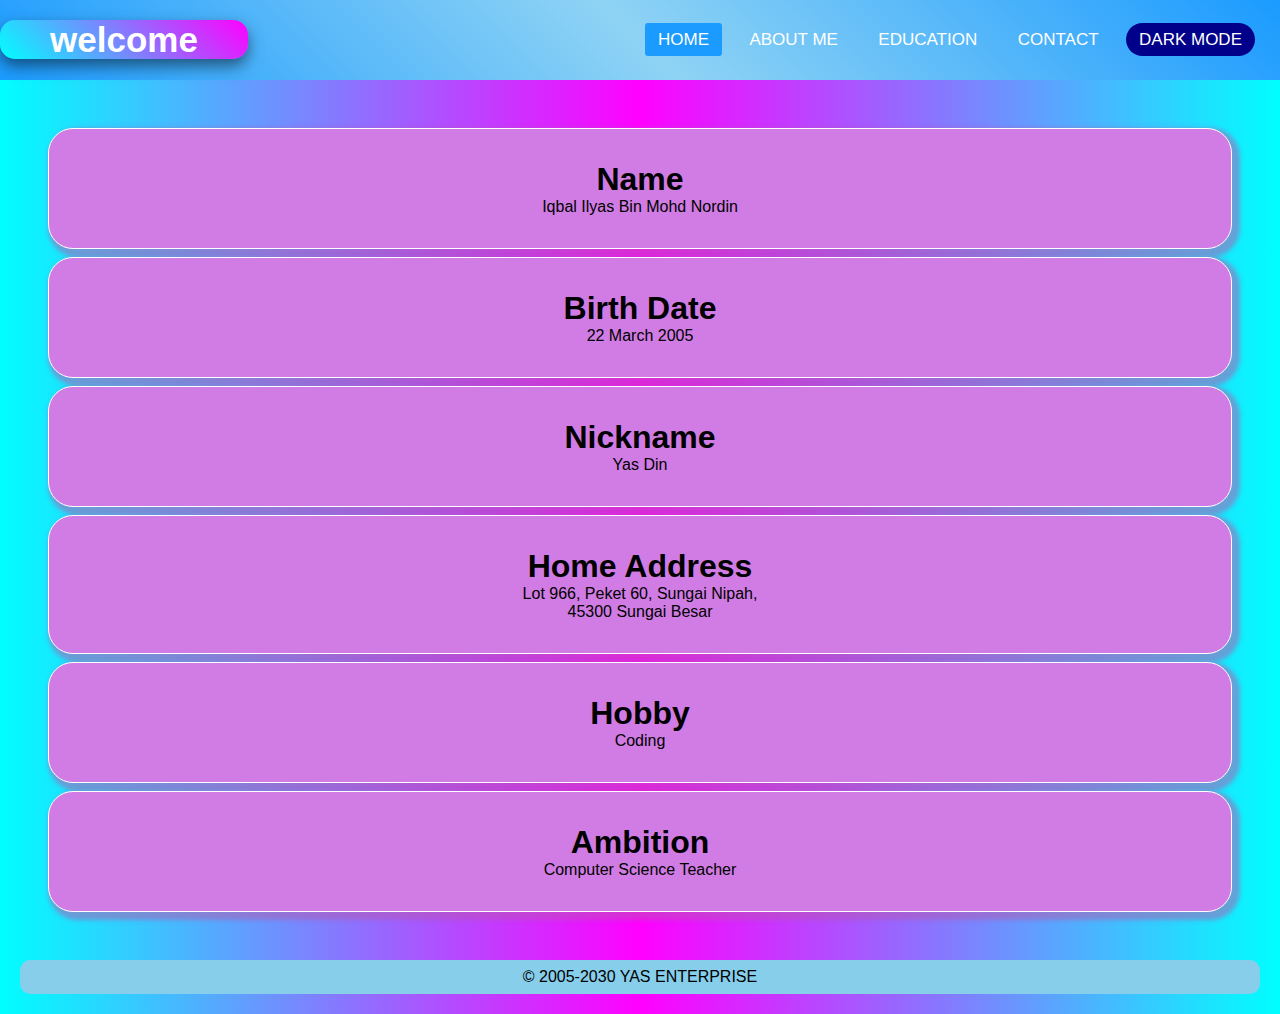
<file: index.html>
<!DOCTYPE html>
<html lang="en">
<head>
    <meta charset="UTF-8">
    <meta http-equiv="X-UA-Compatible" content="IE=edge">
    <meta name="viewport" content="width=device-width, initial-scale=1.0">
    <link rel="stylesheet" href="ori-style.css">
    <title>MY PROFILE</title>
</head>
<body>
    
    <!-- navigation bar start -->
    <nav>
        <input type="checkbox" id="check">
        <label for="check" class="checkbtn">
            <i>Menu</i>
        </label>
        <label for="" class="logo">welcome</label>
        <ul>
            <li><a class="active" href="index.html">home</a></li>
            <li><a href="ori-about.html">about me</a></li>
            <li><a href="ori-education.html">education</a></li>
            <li><a href="ori-contact.html">contact</a></li>
            <li><a class="btn-style" href="dark-index.html">dark mode</a></li>
        </ul>
    </nav>
    <!-- navigation bar end -->

    <!-- content 1 start -->
    <div class="content1-home">
        <div class="wrapper3">
            <div class="card-home text-center">
             <h1 class="title">name</h1>
             <p class="desc">iqbal ilyas bin mohd nordin</p>
             <!-- <button class="btn">follow</button> -->
            </div>
            <div class="card-home text-center">
             <h1 class="title">birth date</h1>
             <p class="desc">22 march 2005</p>
             <!-- <button class="btn">follow</button> -->
            </div>
            <div class="card-home text-center">
                <h1 class="title">nickname</h1>
                <p class="desc">yas din</p>
                <!-- <button class="btn">follow</button> -->
            </div>
        </div>
        <div class="wrapper3">
            <div class="card-home text-center">
             <h1 class="title">home address</h1>
             <p class="desc">lot 966, peket 60, sungai nipah,</p>
             <p class="desc">45300 sungai besar</p>
             <!-- <button class="btn">follow</button> -->
            </div>
            <div class="card-home text-center">
             <h1 class="title">hobby</h1>
             <p class="desc">coding</p>
             <!-- <button class="btn">follow</button> -->
            </div>
            <div class="card-home text-center">
                <h1 class="title">ambition</h1>
                <p class="desc">computer science teacher</p>
                <!-- <button class="btn">follow</button> -->
            </div>
        </div>
    </div>
    <!-- content 1 end -->
    
     <!-- footer start -->
     <footer>
        <p> &copy; 2005-2030 YAS ENTERPRISE</p>
    </footer>
    <!-- footer end -->

</body>
</html>
</file>
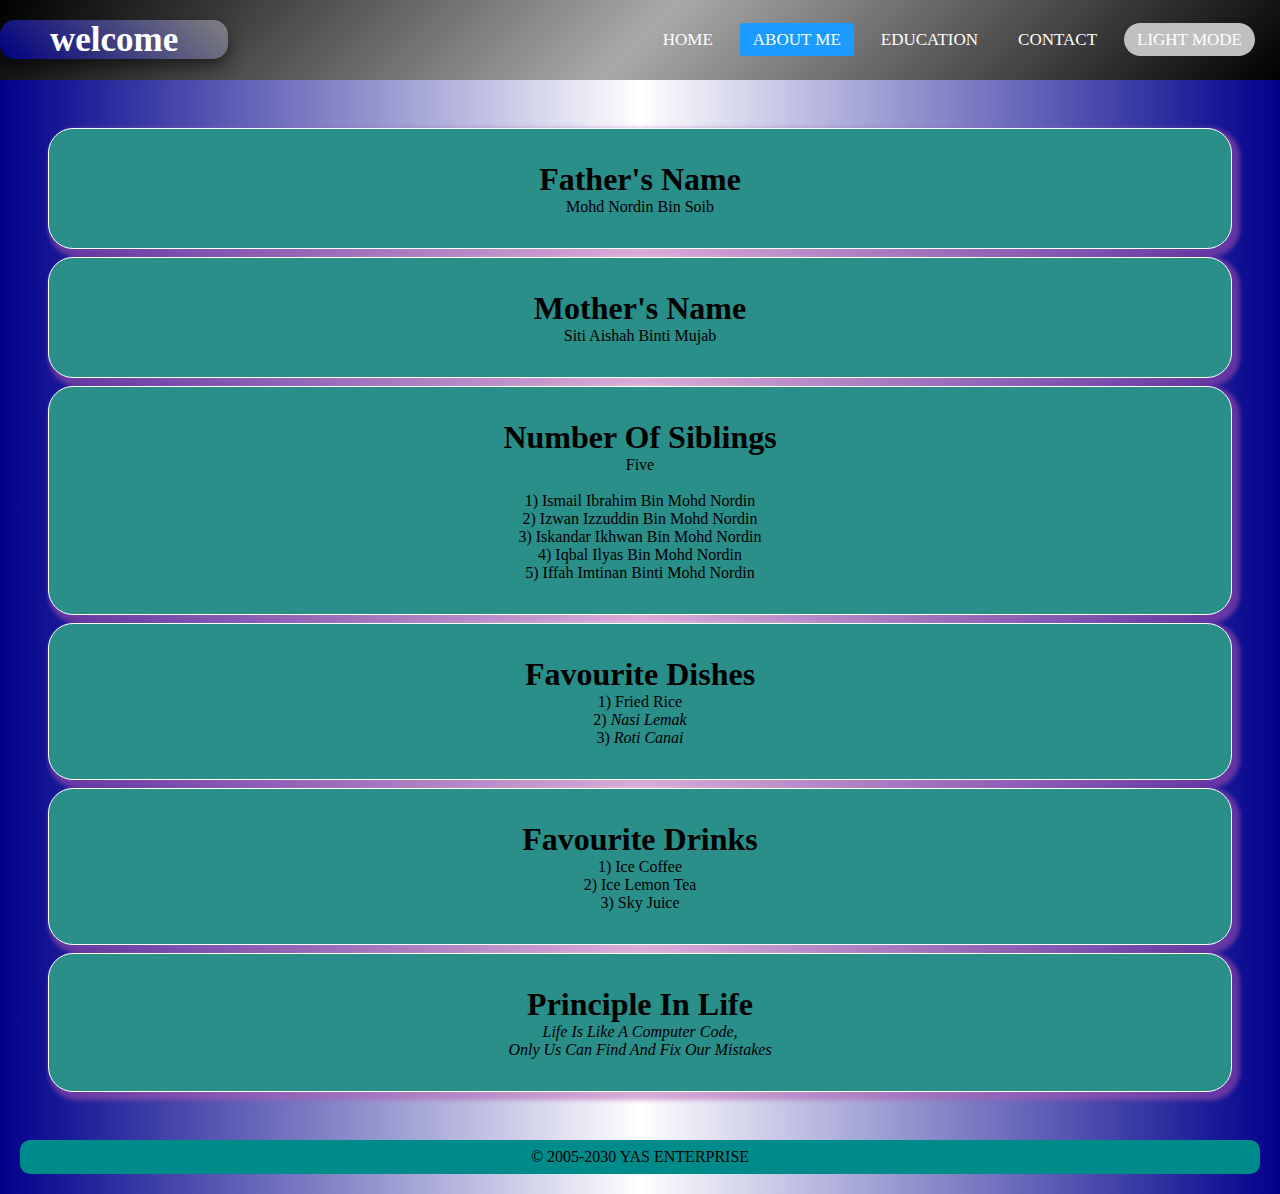
<file: dark-about.html>
<!DOCTYPE html>
<html lang="en">
<head>
    <meta charset="UTF-8">
    <meta http-equiv="X-UA-Compatible" content="IE=edge">
    <meta name="viewport" content="width=device-width, initial-scale=1.0">
    <link rel="stylesheet" href="dark-style.css">
    <title>MY PROFILE</title>
</head>
<body>
    
     <!-- navigation bar start -->
     <nav>
        <input type="checkbox" id="check">
        <label for="check" class="checkbtn">
            <i>Menu</i>
        </label>
        <label for="" class="logo">welcome</label>
        <ul>
            <li><a href="dark-index.html">home</a></li>
            <li><a class="active" href="dark-about.html">about me</a></li>
            <li><a href="dark-education.html">education</a></li>
            <li><a href="dark-contact.html">contact</a></li>
            <li><a class="btn-style" href="ori-about.html">light mode</a></li>
        </ul>
    </nav>
    <!-- navigation bar end -->

    <!-- content 1 start -->
    <div class="content1-home">
        <div class="wrapper3">
            <div class="card-home text-center">
             <h1 class="title">father's name</h1>
             <p class="desc">mohd nordin bin soib</p>
             <!-- <button class="btn">follow</button> -->
            </div>
            <div class="card-home text-center">
             <h1 class="title">mother's name</h1>
             <p class="desc">siti aishah binti mujab</p>
             <!-- <button class="btn">follow</button> -->
            </div>
            <div class="card-home text-center">
                <h1 class="title">number of siblings</h1>
                <p class="desc">five</p>
                <br><p class="desc">1) ismail ibrahim bin mohd nordin</p>
                <p class="desc">2) izwan izzuddin bin mohd nordin</p>
                <p class="desc">3) iskandar ikhwan bin mohd nordin</p>
                <p class="desc">4) iqbal ilyas bin mohd nordin</p>
                <p class="desc">5) iffah imtinan binti mohd nordin</p>
                <!-- <button class="btn">follow</button> -->
            </div>
        </div>
        <div class="wrapper3">
            <div class="card-home text-center">
             <h1 class="title">favourite dishes</h1>
             <p class="desc">1) fried rice</p>
             <p class="desc">2) <i>nasi lemak</i></p>
             <p class="desc">3) <i>roti canai</i></p>
             <!-- <button class="btn">follow</button> -->
            </div>
            <div class="card-home text-center">
             <h1 class="title">favourite drinks</h1>
             <p class="desc">1) ice coffee</p>
             <p class="desc">2) ice lemon tea</p>
             <p class="desc">3) sky juice</p>
             <!-- <button class="btn">follow</button> -->
            </div>
            <div class="card-home text-center">
                <h1 class="title">principle in life</h1>
                <p class="desc"><i>life is like a computer code,</i></p>
                <p class="desc"><i>only us can find and fix our mistakes</i></p>
                <!-- <button class="btn">follow</button> -->
            </div>
        </div>
    </div>
    <!-- content 1 end -->
        
         <!-- footer start -->
         <footer>
            <p> &copy; 2005-2030 YAS ENTERPRISE</p>
        </footer>
        <!-- footer end -->
    
    </body>
    </html>
</file>
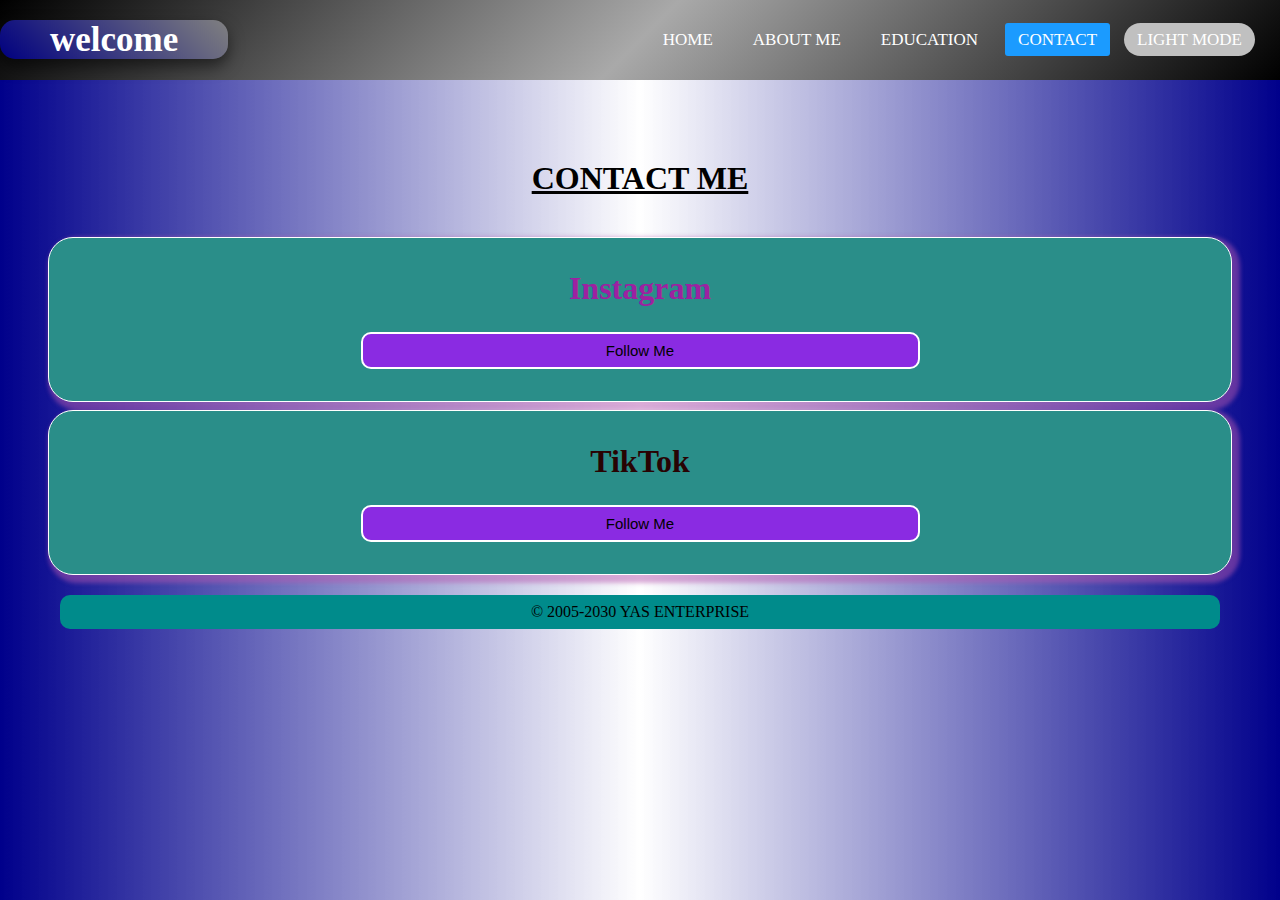
<file: dark-contact.html>
<!DOCTYPE html>
<html lang="en">
<head>
    <meta charset="UTF-8">
    <meta http-equiv="X-UA-Compatible" content="IE=edge">
    <meta name="viewport" content="width=device-width, initial-scale=1.0">
    <link rel="stylesheet" href="dark-style.css">
    <title>MY PROFILE</title>
</head>
<body>
    
   <!-- navigation bar start -->
   <nav>
    <input type="checkbox" id="check">
    <label for="check" class="checkbtn">
        <i>Menu</i>
    </label>
    <label for="" class="logo">welcome</label>
    <ul>
        <li><a href="dark-index.html">home</a></li>
        <li><a href="dark-about.html">about me</a></li>
        <li><a href="dark-education.html">education</a></li>
        <li><a class="active" href="dark-contact.html">contact</a></li>
        <li><a class="btn-style" href="ori-contact.html">light mode</a></li>
    </ul>
</nav>
<!-- navigation bar end -->

    <!-- content 1 start -->
    <div class="content1-home">
        <div class="wrapper3">
            <div class="card-home1 text-center">
                <h1 class="text">contact me</h1>
            </div>
            <!-- <div class="card-home text-center">
                <h1 class="wasap">whatsApp</h1>
                <button class="btn">contact me</button>
            </div> -->
            <!-- <div class="card-home text-center">
                <h1 class="fb">facebook</h1>
                <button class="btn">follow me</button>
            </div> -->
            <div class="card-home text-center">
                <h1 class="ig">instagram</h1>
                <button class="btn" onclick="window.location.href = 'https://www.instagram.com/ilyas_din/';">follow me</button>
            </div>
            <div class="card-home text-center">
                <h1 class="tiktok">tikTok</h1>
                <button class="btn" onclick="window.location.href = 'https://www.tiktok.com/@ilyas_din/';">follow me</button>
            </div>
            <!-- <div class="card-home text-center">
                <h1 class="mail">email</h1>
                <button class="btn">email me</button>
            </div> -->
    </div>
    <!-- content 1 end -->

 <!-- footer start -->
 <footer>
    <p> &copy; 2005-2030 YAS ENTERPRISE</p>
</footer>
<!-- footer end -->

</body>
</html>
</file>
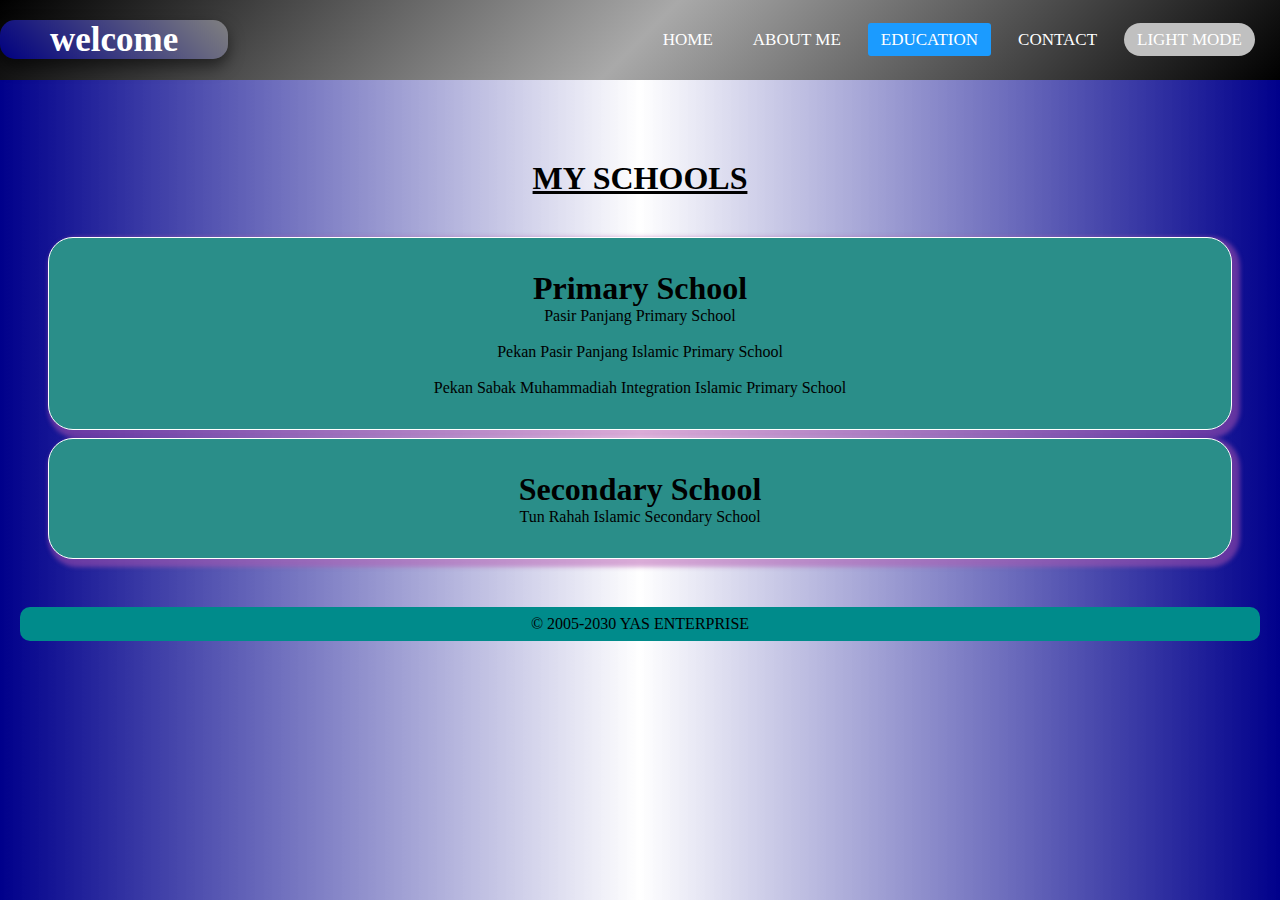
<file: dark-education.html>
<!DOCTYPE html>
<html lang="en">
<head>
    <meta charset="UTF-8">
    <meta http-equiv="X-UA-Compatible" content="IE=edge">
    <meta name="viewport" content="width=device-width, initial-scale=1.0">
    <link rel="stylesheet" href="dark-style.css">
    <title>MY PROFILE</title>
</head>
<body>
   
     <!-- navigation bar start -->
     <nav>
        <input type="checkbox" id="check">
        <label for="check" class="checkbtn">
            <i>Menu</i>
        </label>
        <label for="" class="logo">welcome</label>
        <ul>
            <li><a href="dark-index.html">home</a></li>
            <li><a href="dark-about.html">about me</a></li>
            <li><a class="active" href="dark-education.html">education</a></li>
            <li><a href="dark-contact.html">contact</a></li>
            <li><a class="btn-style" href="ori-education.html">light mode</a></li>
        </ul>
    </nav>
    <!-- navigation bar end -->

     <!-- content 1 start -->
     <div class="content2-home">
        <div class="wrapper3">
            <div class="card-home1 text-center">
                <h1 class="text">my schools</h1>
            </div>
            <div class="card-home text-center">
             <h1 class="title">primary school</h1>
             <p class="desc edu-desc">pasir panjang primary school</p>
             <br><p class="desc edu-desc">pekan pasir panjang islamic primary school</p>
             <br><p class="desc edu-desc">pekan sabak muhammadiah integration islamic primary school</p>
             <!-- <button class="btn">my schools</button> -->
            </div>
            <div class="card-home text-center">
             <h1 class="title">secondary school</h1>
             <p class="desc edu-desc">tun rahah islamic secondary school</p>
             <!-- <button class="btn">my school</button> -->
            </div>
         </div>
    </div>
    <!-- content 1 end -->

 <!-- footer start -->
 <footer>
    <p> &copy; 2005-2030 YAS ENTERPRISE</p>
</footer>
<!-- footer end -->

</body>
</html>
</file>
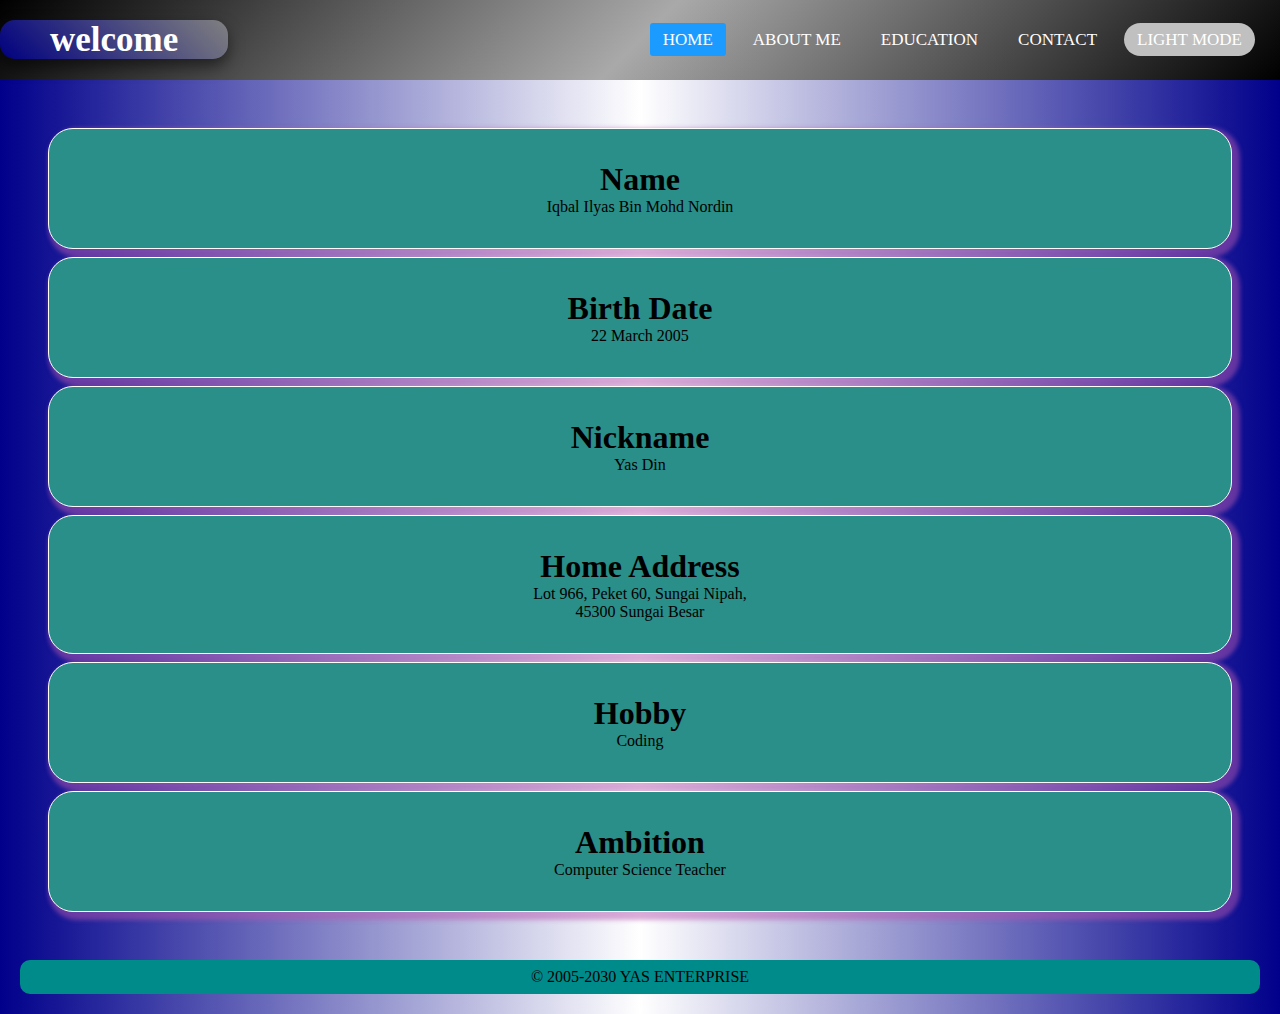
<file: dark-index.html>
<!DOCTYPE html>
<html lang="en">
<head>
    <meta charset="UTF-8">
    <meta http-equiv="X-UA-Compatible" content="IE=edge">
    <meta name="viewport" content="width=device-width, initial-scale=1.0">
    <link rel="stylesheet" href="dark-style.css">
    <title>MY PROFILE</title>
</head>
<body>  

    <!-- navigation bar start -->
           <nav>
            <input type="checkbox" id="check">
            <label for="check" class="checkbtn">
                <i>Menu</i>
            </label>
            <label for="" class="logo">welcome</label>
            <ul>
                <li><a class="active" href="dark-index.html">home</a></li>
                <li><a href="dark-about.html">about me</a></li>
                <li><a href="dark-education.html">education</a></li>
                <li><a href="dark-contact.html">contact</a></li>
                <li><a class="btn-style" href="index.html">light mode</a></li>
            </ul>
        </nav>
    <!-- navigation bar end -->

<!-- content 1 start -->
<div class="content1-home">
    <div class="wrapper3">
        <div class="card-home text-center">
         <h1 class="title">name</h1>
         <p class="desc">iqbal ilyas bin mohd nordin</p>
         <!-- <button class="btn">follow</button> -->
        </div>
        <div class="card-home text-center">
         <h1 class="title">birth date</h1>
         <p class="desc">22 march 2005</p>
         <!-- <button class="btn">follow</button> -->
        </div>
        <div class="card-home text-center">
            <h1 class="title">nickname</h1>
            <p class="desc">yas din</p>
            <!-- <button class="btn">follow</button> -->
        </div>
    </div>
    <div class="wrapper3">
        <div class="card-home text-center">
         <h1 class="title">home address</h1>
         <p class="desc">lot 966, peket 60, sungai nipah,</p>
         <p class="desc">45300 sungai besar</p>
         <!-- <button class="btn">follow</button> -->
        </div>
        <div class="card-home text-center">
         <h1 class="title">hobby</h1>
         <p class="desc">coding</p>
         <!-- <button class="btn">follow</button> -->
        </div>
        <div class="card-home text-center">
            <h1 class="title">ambition</h1>
            <p class="desc">computer science teacher</p>
            <!-- <button class="btn">follow</button> -->
        </div>
    </div>
</div>
<!-- content 1 end -->

 <!-- footer start -->
 <footer>
    <p> &copy; 2005-2030 YAS ENTERPRISE</p>
</footer>
<!-- footer end -->

</body>
</html>
</file>
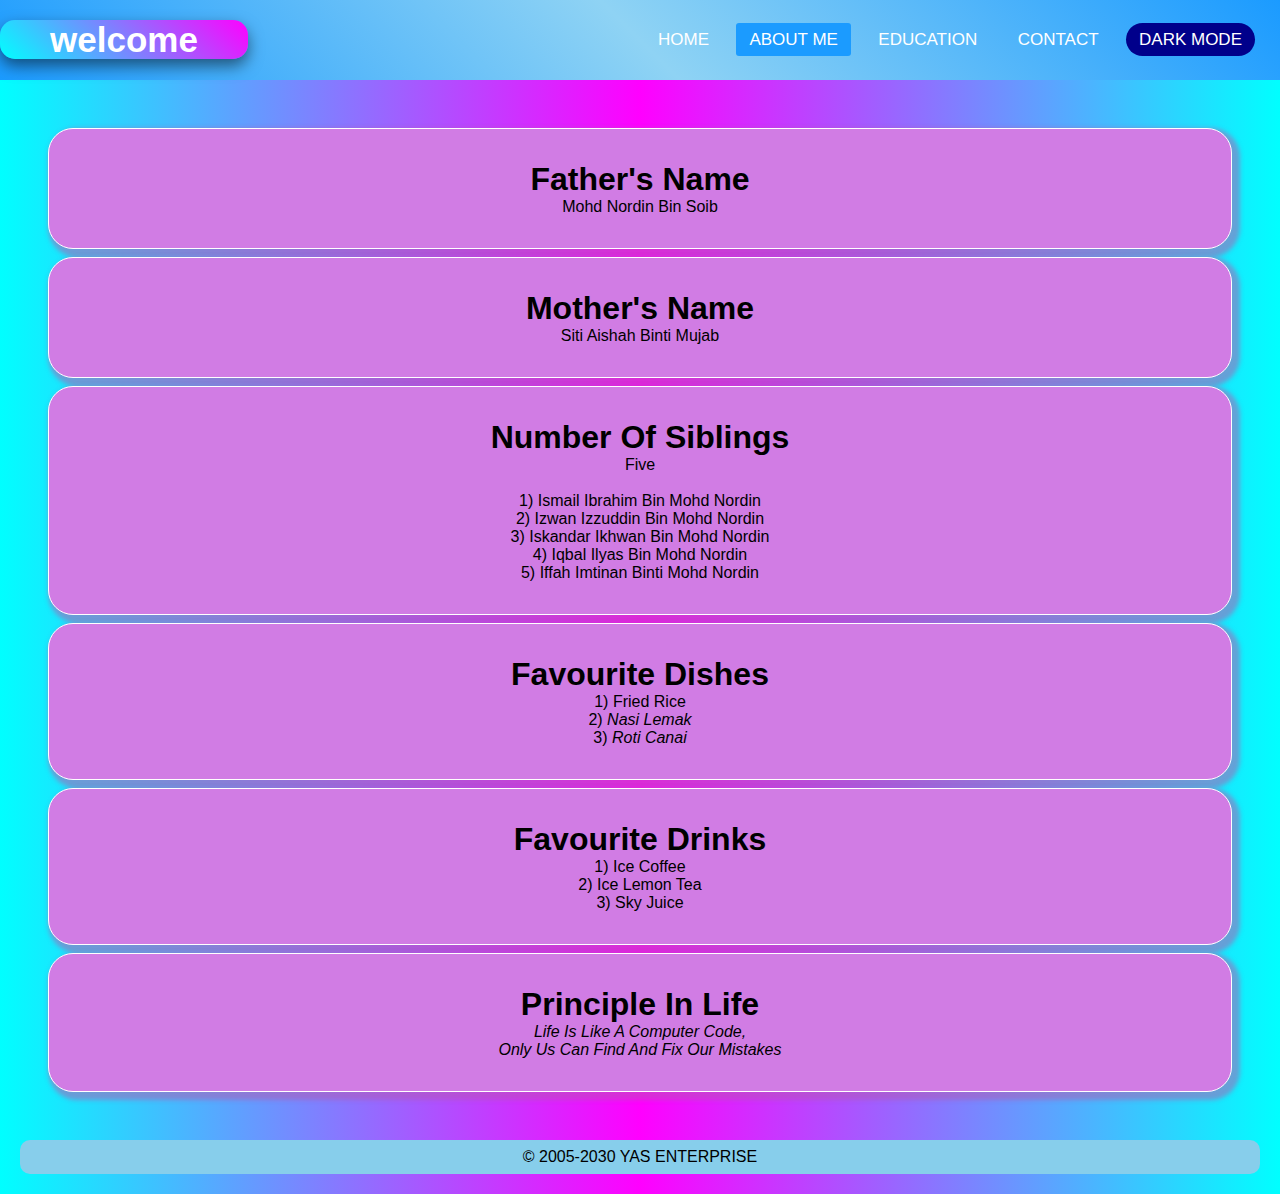
<file: ori-about.html>
<!DOCTYPE html>
<html lang="en">
<head>
    <meta charset="UTF-8">
    <meta http-equiv="X-UA-Compatible" content="IE=edge">
    <meta name="viewport" content="width=device-width, initial-scale=1.0">
    <link rel="stylesheet" href="ori-style.css">
    <title>MY PROFILE</title>
</head>
<body>

    <!-- navigation bar start -->
    <nav>
        <input type="checkbox" id="check">
        <label for="check" class="checkbtn">
            <i>Menu</i>
        </label>
        <label for="" class="logo">welcome</label>
        <ul>
            <li><a href="index.html">home</a></li>
            <li><a class="active" href="ori-about.html">about me</a></li>
            <li><a href="ori-education.html">education</a></li>
            <li><a href="ori-contact.html">contact</a></li>
            <li><a class="btn-style" href="dark-about.html">dark mode</a></li>
        </ul>
    </nav>
    <!-- navigation bar end -->

    <!-- content 1 start -->
   <div class="content1-home">
    <div class="wrapper3">
        <div class="card-home text-center">
         <h1 class="title">father's name</h1>
         <p class="desc">mohd nordin bin soib</p>
         <!-- <button class="btn">follow</button> -->
        </div>
        <div class="card-home text-center">
         <h1 class="title">mother's name</h1>
         <p class="desc">siti aishah binti mujab</p>
         <!-- <button class="btn">follow</button> -->
        </div>
        <div class="card-home text-center">
            <h1 class="title">number of siblings</h1>
            <p class="desc">five</p>
            <br><p class="desc">1) ismail ibrahim bin mohd nordin</p>
            <p class="desc">2) izwan izzuddin bin mohd nordin</p>
            <p class="desc">3) iskandar ikhwan bin mohd nordin</p>
            <p class="desc">4) iqbal ilyas bin mohd nordin</p>
            <p class="desc">5) iffah imtinan binti mohd nordin</p>
            <!-- <button class="btn">follow</button> -->
        </div>
    </div>
    <div class="wrapper3">
        <div class="card-home text-center">
         <h1 class="title">favourite dishes</h1>
         <p class="desc">1) fried rice</p>
         <p class="desc">2) <i>nasi lemak</i></p>
         <p class="desc">3) <i>roti canai</i></p>
         <!-- <button class="btn">follow</button> -->
        </div>
        <div class="card-home text-center">
         <h1 class="title">favourite drinks</h1>
         <p class="desc">1) ice coffee</p>
         <p class="desc">2) ice lemon tea</p>
         <p class="desc">3) sky juice</p>
         <!-- <button class="btn">follow</button> -->
        </div>
        <div class="card-home text-center">
            <h1 class="title">principle in life</h1>
            <p class="desc"><i>life is like a computer code,</i></p>
            <p class="desc"><i>only us can find and fix our mistakes</i></p>
            <!-- <button class="btn">follow</button> -->
        </div>
    </div>
</div>
<!-- content 1 end -->
    
     <!-- footer start -->
     <footer>
        <p> &copy; 2005-2030 YAS ENTERPRISE</p>
    </footer>
    <!-- footer end -->

</body>
</html>
</file>
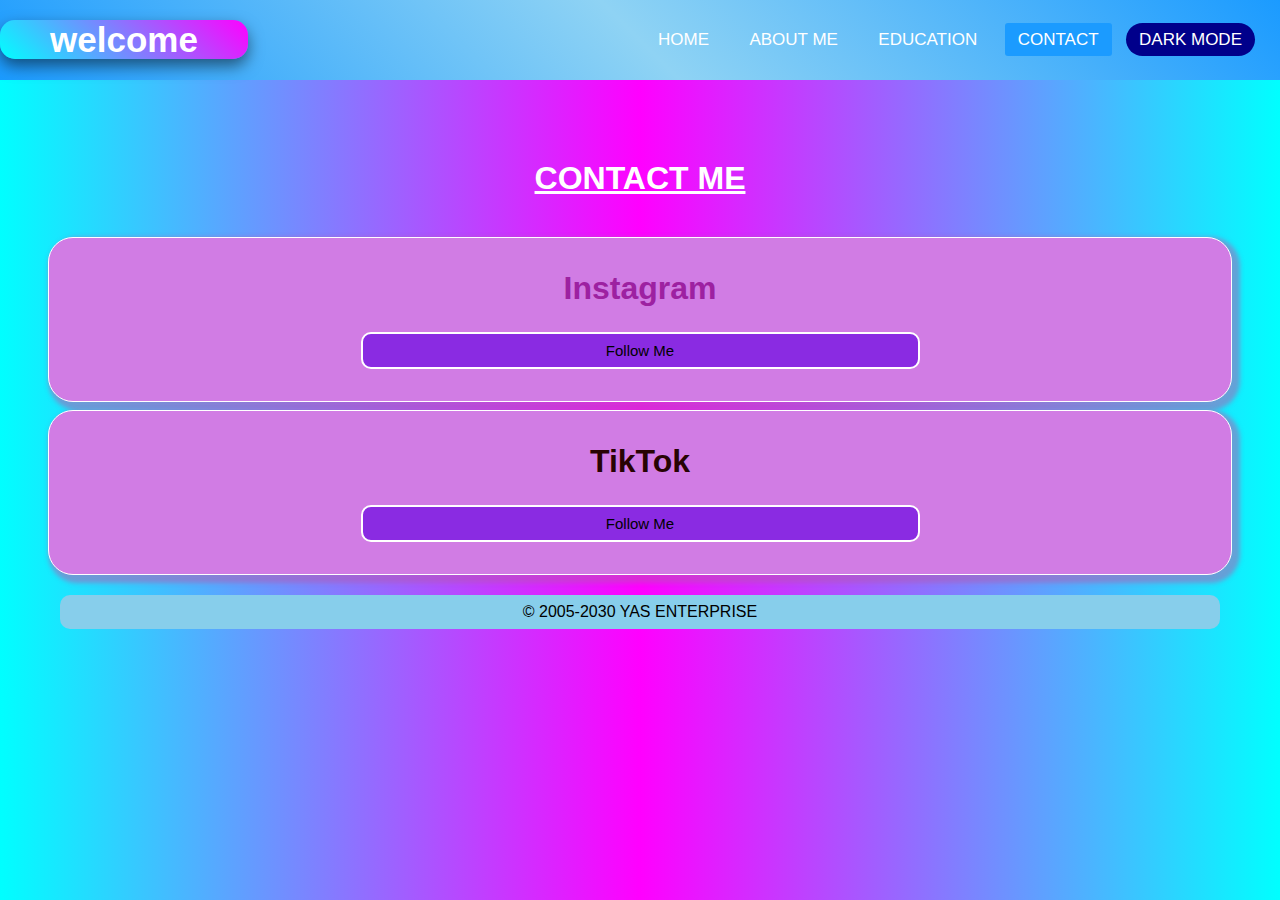
<file: ori-contact.html>
<!DOCTYPE html>
<html lang="en">
<head>
    <meta charset="UTF-8">
    <meta http-equiv="X-UA-Compatible" content="IE=edge">
    <meta name="viewport" content="width=device-width, initial-scale=1.0">
    <link rel="stylesheet" href="ori-style.css">
    <title>MY PROFILE</title>
</head>
<body>
    
    <!-- navigation bar start -->
    <nav>
        <input type="checkbox" id="check">
        <label for="check" class="checkbtn">
            <i>Menu</i>
        </label>
        <label for="" class="logo">welcome</label>
        <ul>
            <li><a href="index.html">home</a></li>
            <li><a href="ori-about.html">about me</a></li>
            <li><a href="ori-education.html">education</a></li>
            <li><a class="active" href="ori-contact.html">contact</a></li>
            <li><a class="btn-style" href="dark-contact.html">dark mode</a></li>
        </ul>
    </nav>
    <!-- navigation bar end -->

        <!-- content 1 start -->
        <div class="content1-home">
            <div class="wrapper3">
                <div class="card-home1 text-center">
                    <h1 class="text">contact me</h1>
                </div>
                <!-- <div class="card-home text-center">
                    <h1 class="wasap">whatsApp</h1>
                    <button class="btn">contact me</button>
                </div> -->
                <!-- <div class="card-home text-center">
                    <h1 class="fb">facebook</h1>
                    <button class="btn">follow me</button>
                </div> -->
                <div class="card-home text-center">
                    <h1 class="ig">instagram</h1>
                    <button class="btn" onclick="window.location.href = 'https://www.instagram.com/ilyas_din/';">follow me</button>
                </div>
                <div class="card-home text-center">
                    <h1 class="tiktok">tikTok</h1>
                    <button class="btn" onclick="window.location.href = 'https://www.tiktok.com/@ilyas_din/';">follow me</button>
                </div>
                <!-- <div class="card-home text-center">
                    <h1 class="mail">email</h1>
                    <button class="btn">email me</button>
                </div> -->
        </div>
        <!-- content 1 end -->
    
     <!-- footer start -->
     <footer>
        <p> &copy; 2005-2030 YAS ENTERPRISE</p>
    </footer>
    <!-- footer end -->

</body>
</html>
</file>
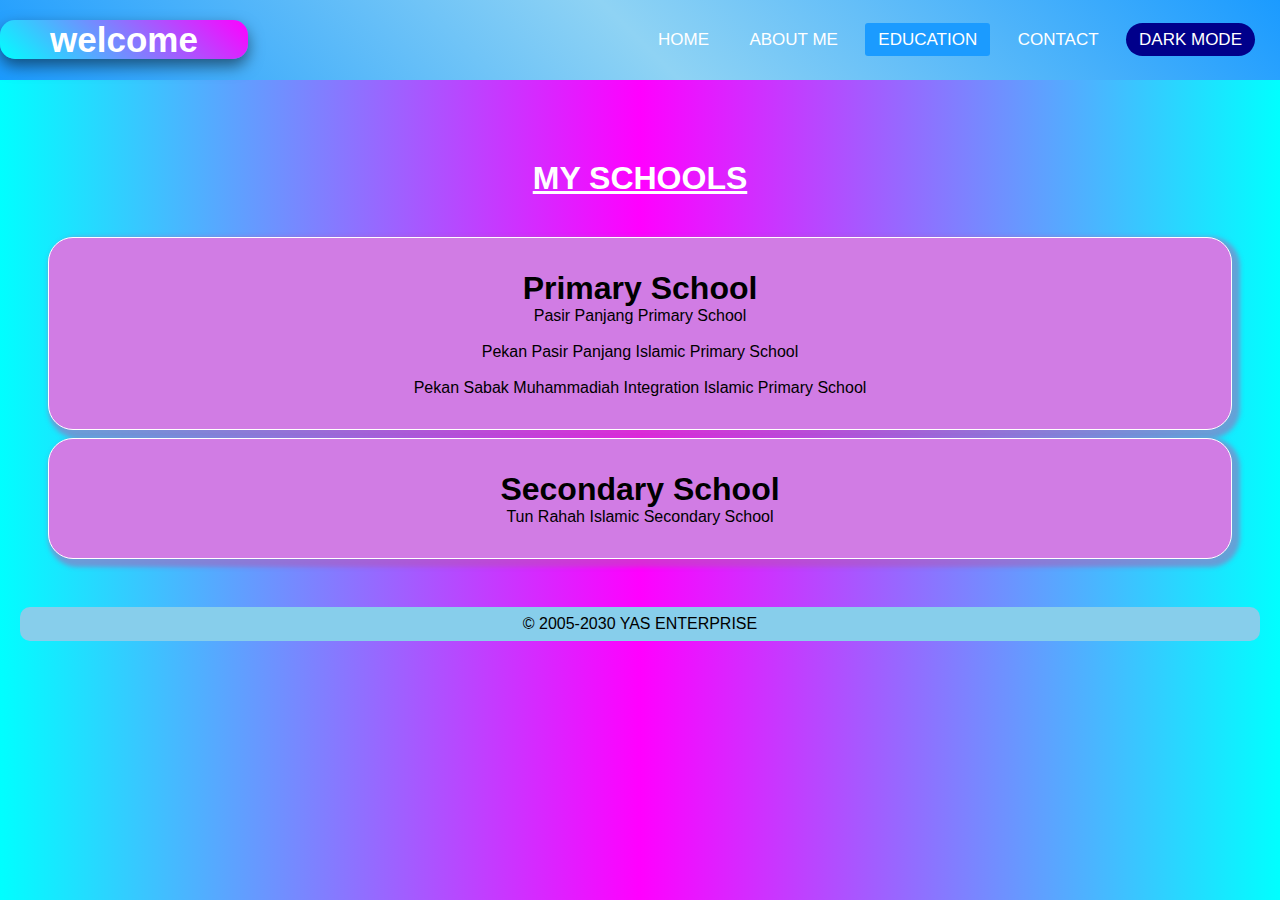
<file: ori-education.html>
<!DOCTYPE html>
<html lang="en">
<head>
    <meta charset="UTF-8">
    <meta http-equiv="X-UA-Compatible" content="IE=edge">
    <meta name="viewport" content="width=device-width, initial-scale=1.0">
    <link rel="stylesheet" href="ori-style.css">
    <title>MY PROFILE</title>
</head>
<body>

    <!-- navigation bar start -->
    <nav>
        <input type="checkbox" id="check">
        <label for="check" class="checkbtn">
            <i>Menu</i>
        </label>
        <label for="" class="logo">welcome</label>
        <ul>
            <li><a href="index.html">home</a></li>
            <li><a href="ori-about.html">about me</a></li>
            <li><a class="active" href="ori-education.html">education</a></li>
            <li><a href="ori-contact.html">contact</a></li>
            <li><a class="btn-style" href="dark-education.html">dark mode</a></li>
        </ul>
    </nav>
    <!-- navigation bar end -->

        <!-- content 1 start -->
        <div class="content2-home">
            <div class="wrapper3">
                <div class="card-home1 text-center">
                    <h1 class="text">my schools</h1>
                </div>
                <div class="card-home text-center">
                 <h1 class="title">primary school</h1>
                 <p class="desc edu-desc">pasir panjang primary school</p>
                 <br><p class="desc edu-desc">pekan pasir panjang islamic primary school</p>
                 <br><p class="desc edu-desc">pekan sabak muhammadiah integration islamic primary school</p>
                 <!-- <button class="btn">my schools</button> -->
                </div>
                <div class="card-home text-center">
                 <h1 class="title">secondary school</h1>
                 <p class="desc edu-desc">tun rahah islamic secondary school</p>
                 <!-- <button class="btn">my school</button> -->
                </div>
             </div>
        </div>
        <!-- content 1 end -->
    
     <!-- footer start -->
     <footer>
        <p> &copy; 2005-2030 YAS ENTERPRISE</p>
    </footer>
    <!-- footer end -->

</body>
</html>
</file>
<file: ori-style.css>
*{
    padding: 0;
    margin: 0;
    text-decoration: none;
    list-style: none;
    box-sizing: border-box;
}
:root{
    --bg-primary: rgb(133, 146, 242);
    --bg-secondary: rgb(209, 124, 228);
    --txt-primary: white;
    --txt-secondary: black;
}
body{
    font-family: Arial, Helvetica, sans-serif;
    background-image: linear-gradient(90deg, cyan, magenta, cyan);
}
nav{
    background-image: linear-gradient(45deg, #1b9bff, #8fd3f4, #1b9bff);
    height: 80px;
    width: 100%;
}
label.logo{
    color: white;
    font-size: 35px;
    line-height: 80px;
    padding: 0 50px;
    font-weight: bold;
    background-image: linear-gradient(45deg, cyan, magenta) ;
    box-shadow: 0 7px 15px 0 rgba(0, 0, 0, 0.5);
    border-radius: 15px;
}
nav ul{
    float:right;
    margin-right: 20px;
}
nav ul li{
    display: inline-block;
    line-height: 80px;
    margin: 0 5px;
}
nav ul li a{
    color: white;
    font-size: 17px;
    padding: 7px 13px;
    border-radius: 3px;
    text-transform: uppercase;
}
a.active, a:hover{
    background: #1b9bff;
    transition: .5s;
}
.checkbtn{
    text-decoration: underline;
    font-size: 30px;
    color: grey;
    float: right;
    line-height: 80px;
    margin-right: 40px;
    cursor: pointer;
    display: none;
}
#check{
    display: none;
}
.content1-home{
    text-align: center;
    align-items: center;
    padding: 10px;
    margin: 30px;
    border-radius: 10px;
}
.content2-home{
    text-align: center;
    align-items: center;
    padding: 10px;
    margin: 30px;
    border-radius: 10px;
}
.card-home{
    border: 1px solid white;
    background-color: var(--bg-secondary);
    color: var(--txt-secondary);
    padding: 32px;
    margin: 8px;
    text-transform: capitalize;
    box-shadow: 4px 4px 4px 4px rgba(181, 88, 176, 0.5);
    border-radius: 25px;
}

.card-home1{
    color: var(--txt-secondary);
    padding: 32px;
    margin: 8px;
    text-transform: uppercase;
}
.btn{
    margin-top: 25px;
    padding: 8px;
    cursor: pointer;
    border-radius: 10px;
    width: 50%;
    text-transform: capitalize;
    font-size: 15px;
    background-color: blueviolet;
    border: 2px solid white;
}
.btn-style{
    background: darkblue;
    border-radius: 50px;
}
.btn:hover{
    background-color: var(--bg-primary);
    color: var(--txt-primary);
    border-radius: 10px;
    -ms-transform: rotate(2deg);
    transform: rotate(2deg);
    transition: .2s ease-in-out;
}
.text{
    color: var(--txt-primary);
    text-decoration: underline;
    animation: slide 2.15s infinite;
}
@keyframes slide{
    0%{
        margin-left: 10px;
    }
    50%{
        margin-left: 30px;
    }
    100%{
        margin-left: 10px;
    }
}
.wasap{
    color: rgb(8, 172, 8);
    animation: textColor2 2.15s infinite;
}

@keyframes textColor2{
    0%{
        color: rgb(8, 172, 8);
    }
    50%{
        color: var(--txt-primary);
    }
    100%{
        color: rgb(8, 172, 8);
    }
}

.fb{
    color: rgba(6, 6, 195, 0.69);
    animation: textColor3 2.15s infinite;
}

@keyframes textColor3{
    0%{
        color: rgba(6, 6, 195, 0.69);
    }
    50%{
        color: var(--txt-primary);
    }
    100%{
        color: rgba(6, 6, 195, 0.69);
    }
}

.ig{
    color: rgb(157, 33, 161);
    animation: textColor4 2.15s infinite;
}

@keyframes textColor4{
    0%{
        color: rgb(157, 33, 161);
    }
    50%{
        color: var(--txt-primary);
    }
    100%{
        color: rgb(157, 33, 161);
    }
}

.tiktok{
    color: rgb(40, 3, 3);
    animation: textColor5 2.15s infinite;
}

@keyframes textColor5{
    0%{
        color: rgb(40, 3, 3);
    }
    50%{
        color: var(--txt-primary);
    }
    100%{
        color: rgb(40, 3, 3);
    }
}

.mail{
    color: rgb(229, 16, 59);
    animation: textColor6 2.15s infinite;
}

@keyframes textColor6{
    0%{
        color: rgb(229, 16, 59);
    }
    50%{
        color: var(--txt-primary);
    }
    100%{
        color: rgb(229, 16, 59);
    }
}
footer{
    background-color: skyblue;
    font-size: medium;
    font-weight: 400;
    padding: 8px;
    margin: 20px;
    border-radius: 10px;
}

footer p{
    display: flex;
    justify-content: center;
    align-items: center;
    animation: colorChange 2s infinite;
    color: black;
}

@keyframes colorChange{
    0%{
        color: white;
    }
    50%{
        color: black;
    }
    100%{
        color: white;
    }
}
@media (max-width: 952px){
    label.logo{
        font: 30px;
        padding-left: 50px;
    }
    nav ul li a{
        font-size: 16px;
    }
}
@media (max-width: 858px){
    .checkbtn{
        display: block;
    }
    ul{
        position: fixed;
        width: 100%;
        height: 100vh;
        background: #2c3e50;
        top: 80px;
        left: -100%;
        text-align: center;
        transition: all 1s;
    }
    nav ul li{
        display: block;
        margin: 50px;
        line-height: 30px;
    }
    nav ul li a{
        font-size: 20px;
    }
    a:hover, a.active{
        background: none;
        color: #0082e6;
    }
    #check:checked ~ ul{
        left: 0;
    }
}
@media (max-width: 360px){
    label.logo{
        font-size: 28px;
        line-height: 80px;
    }
}
@media (max-width: 320px) and (max-height: 568px){
    label.logo{
        font-size: 17px;
        line-height: 80px;
        font-weight: 1000;
    }
    nav ul li{
        display: block;
        margin: 25px;
        line-height: 30px;
    }
    nav ul li a{
        font-size: 20px;
    }
}
</file>
<file: dark-style.css>
*{
    padding: 0;
    margin: 0;
    text-decoration: none;
    list-style: none;
    box-sizing: border-box;
}
:root{
    --bg-primary: darkgrey;
    --bg-secondary: rgb(42, 142, 137);
    --txt-primary: white;
    --txt-secondary: black;
}
body{
    font-family: cursive;
    background-image: linear-gradient(90deg, darkblue, rgba(255, 255, 255, 0.711), darkblue);
}
nav{
    background-image: linear-gradient(135deg, black, darkgrey, black);
    height: 80px;
    width: 100%;
}
label.logo{
    color: white;
    font-size: 35px;
    line-height: 80px;
    padding: 0 50px;
    font-weight: bold;
    background-image: linear-gradient(45deg, navy, grey) ;
    box-shadow: 0 7px 15px 0 rgba(0, 0, 0, 0.5);
    border-radius: 15px;
}
nav ul{
    float:right;
    margin-right: 20px;
}
nav ul li{
    display: inline-block;
    line-height: 80px;
    margin: 0 5px;
}
nav ul li a{
    color: white;
    font-size: 17px;
    padding: 7px 13px;
    border-radius: 3px;
    text-transform: uppercase;
}
a.active, a:hover{
    background: #1b9bff;
    transition: .5s;
}
.checkbtn{
    text-decoration: underline;
    font-size: 30px;
    color: whitesmoke;
    float: right;
    line-height: 80px;
    margin-right: 40px;
    cursor: pointer;
    display: none;
}
#check{
    display: none;
}
 .content1-home{
    text-align: center;
    align-items: center;
    padding: 10px;
    margin: 30px;
    border-radius: 10px;
}
.content2-home{
    text-align: center;
    align-items: center;
    padding: 10px;
    margin: 30px;
    border-radius: 10px;
}
.card-home{
    border: 1px solid white;
    background-color: var(--bg-secondary);
    color: var(--txt-secondary);
    padding: 32px;
    margin: 8px;
    text-transform: capitalize;
    box-shadow: 4px 4px 4px 4px rgba(181, 88, 176, 0.5);
    border-radius: 25px;
}

.card-home1{
    color: var(--txt-secondary);
    padding: 32px;
    margin: 8px;
    text-transform: uppercase;
}
.btn{
    margin-top: 25px;
    padding: 8px;
    cursor: pointer;
    border-radius: 10px;
    width: 50%;
    text-transform: capitalize;
    font-size: 15px;
    background-color: blueviolet;
    border: 2px solid white;
}
.btn-style{
    background: silver;
    border-radius: 50px;
}
.btn:hover{
    background-color: var(--bg-primary);
    color: var(--txt-primary);
    border-radius: 10px;
    -ms-transform: rotate(2deg);
    transform: rotate(2deg);
    transition: .2s ease-in-out;
}
.text{
    color: var(--txt-secondary);
    text-decoration: underline;
    animation: slide 2.15s infinite;
}
@keyframes slide{
    0%{
        margin-left: 10px;
    }
    50%{
        margin-left: 30px;
    }
    100%{
        margin-left: 10px;
    }
}
.wasap{
    color: rgb(8, 172, 8);
    animation: textColor2 2.15s infinite;
}

@keyframes textColor2{
    0%{
        color: rgb(8, 172, 8);
    }
    50%{
        color: var(--txt-primary);
    }
    100%{
        color: rgb(8, 172, 8);
    }
}

.fb{
    color: rgba(6, 6, 195, 0.69);
    animation: textColor3 2.15s infinite;
}

@keyframes textColor3{
    0%{
        color: rgba(6, 6, 195, 0.69);
    }
    50%{
        color: var(--txt-primary);
    }
    100%{
        color: rgba(6, 6, 195, 0.69);
    }
}

.ig{
    color: rgb(157, 33, 161);
    animation: textColor4 2.15s infinite;
}

@keyframes textColor4{
    0%{
        color: rgb(157, 33, 161);
    }
    50%{
        color: var(--txt-primary);
    }
    100%{
        color: rgb(157, 33, 161);
    }
}

.tiktok{
    color: rgb(40, 3, 3);
    animation: textColor5 2.15s infinite;
}

@keyframes textColor5{
    0%{
        color: rgb(40, 3, 3);
    }
    50%{
        color: var(--txt-primary);
    }
    100%{
        color: rgb(40, 3, 3);
    }
}

.mail{
    color: rgb(229, 16, 59);
    animation: textColor6 2.15s infinite;
}

@keyframes textColor6{
    0%{
        color: rgb(229, 16, 59);
    }
    50%{
        color: var(--txt-primary);
    }
    100%{
        color: rgb(229, 16, 59);
    }
}
footer{
    background-color: darkcyan;
    font-size: medium;
    font-weight: 400;
    padding: 8px;
    margin: 20px;
    border-radius: 10px;
}

footer p{
    display: flex;
    justify-content: center;
    align-items: center;
    animation: colorChange 2s infinite;
    color: black;
}

@keyframes colorChange{
    0%{
        color: white;
    }
    50%{
        color: black;
    }
    100%{
        color: white;
    }
}
@media (max-width: 952px){
    label.logo{
        font: 30px;
        padding-left: 50px;
    }
    nav ul li a{
        font-size: 16px;
    }
}
@media (max-width: 858px){
    .checkbtn{
        display: block;
    }
    ul{
        position: fixed;
        width: 100%;
        height: 100vh;
        background: #2c3e50;
        top: 80px;
        left: -100%;
        text-align: center;
        transition: all 1s;
    }
    nav ul li{
        display: block;
        margin: 50px;
        line-height: 30px;
    }
    nav ul li a{
        font-size: 20px;
    }
    a:hover, a.active{
        background: none;
        color: #0082e6;
    }
    #check:checked ~ ul{
        left: 0;
    }
}
@media (max-width: 360px){
    label.logo{
        font-size: 28px;
        line-height: 80px;
    }
}
@media (max-width: 320px) and (max-height: 568px){
    label.logo{
        font-size: 17px;
        line-height: 80px;
        font-weight: 1000;
    }
    nav ul li{
        display: block;
        margin: 25px;
        line-height: 30px;
    }
    nav ul li a{
        font-size: 20px;
    }
}
</file>
